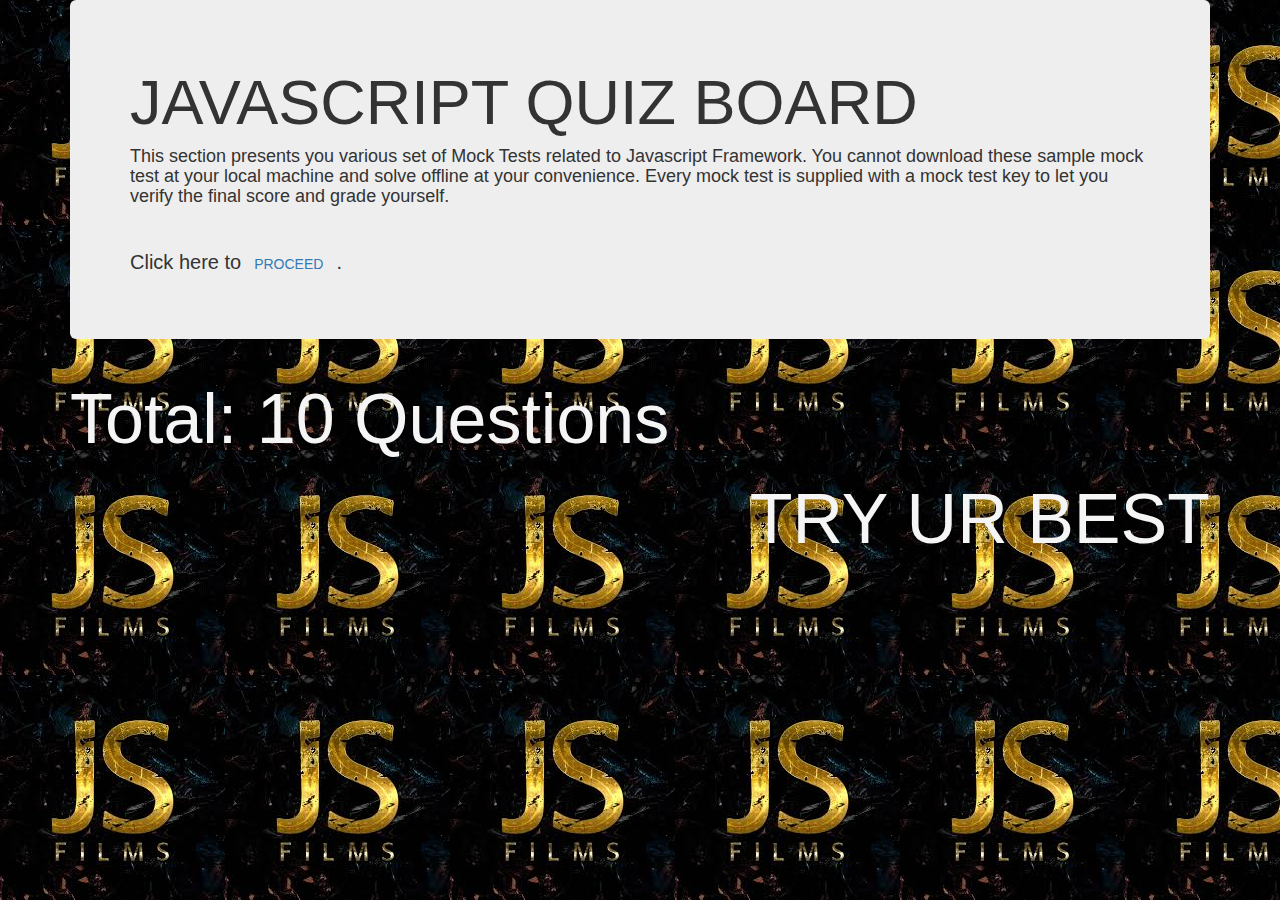
<file: index.html>
<html>

<head>
  <meta name="viewport" content="width=device-width, initial-scale=1.0">
  <link href="css/bootstrap.css" rel="stylesheet" type="text/css">
  <link href="css/styles.css" rel="stylesheet" type="text/css">
  <link href="https://fonts.googleapis.com/css?family=Montserrat:200,300,400,500,600,700,800,900" rel="stylesheet">
  <script src="https://code.jquery.com/jquery-3.3.1.min.js"
    integrity="sha256-FgpCb/KJQlLNfOu91ta32o/NMZxltwRo8QtmkMRdAu8=" crossorigin="anonymous"></script>
  <script src="js/scripts.js"></script>
  <title>QUIZE BOARD</title>
</head>

<body class="bo">


  <div class="container">
      <style media="screen">
         
        </style>
    <div class="jumbotron">
      <div class="landing">
      <h1>JAVASCRIPT QUIZ BOARD</h1>
      <h4>This section presents you various set of Mock Tests related to Javascript Framework. You cannot download
        these sample mock test at your local machine and solve offline at your convenience. Every mock test is
        supplied with a mock test key to let you verify the final score and grade yourself.</h4> <br>
  
      </div>
       <h5>Click here to<a class="btn" href="quiz.html">PROCEED</a>.</h5>
      

      </div>

     

   



<form class="jsForm">
    <footer>
      <div class="center">Total: 10 Questions</div>
      <div class="pull-right">TRY UR BEST</div>

    </footer>
  </form>
</div>


</body>

</html>
</file>
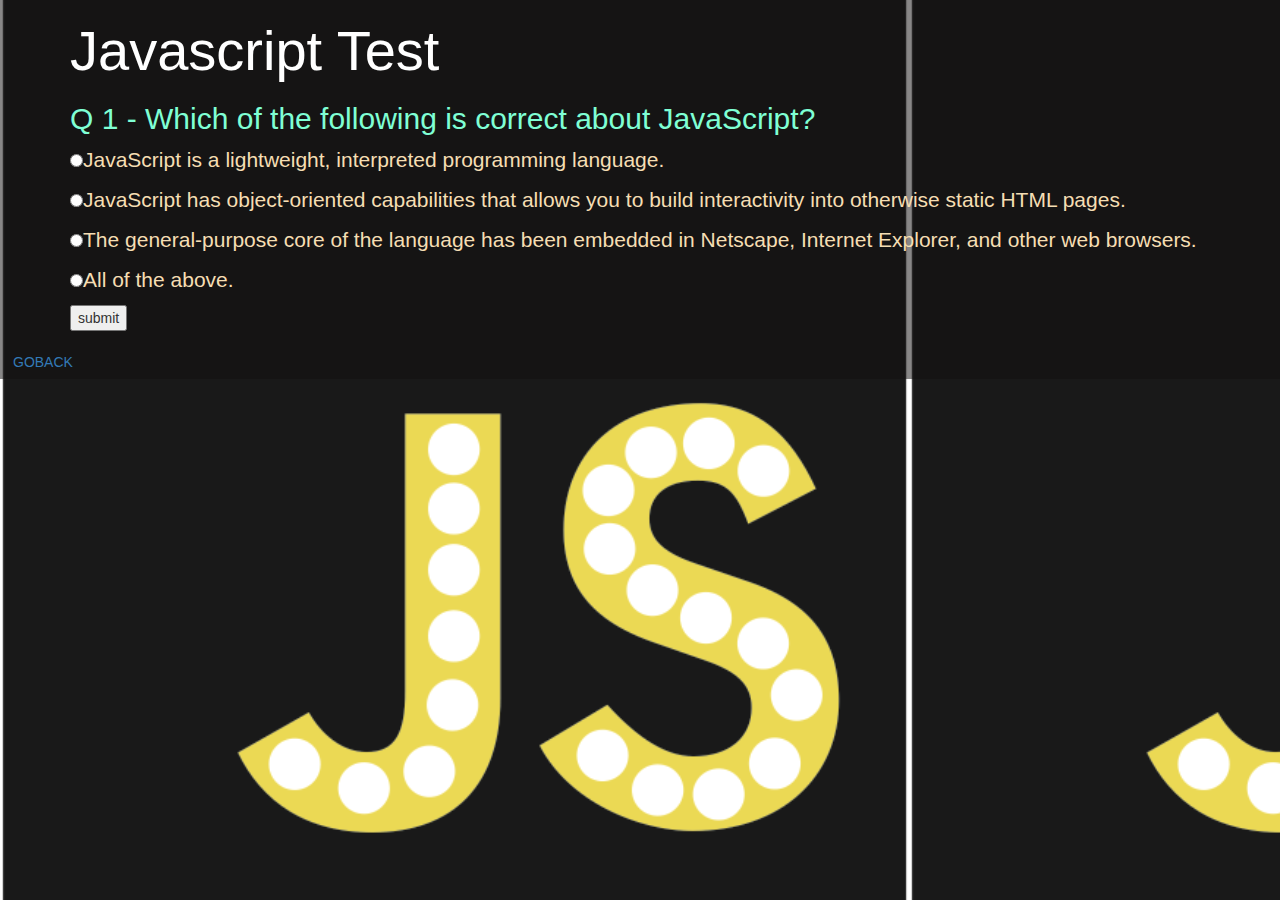
<file: quiz.html>
<html>

    <head>
        <meta name="viewport" content="width=device-width, initial-scale=1.0">
        <link href="css/bootstrap.css" rel="stylesheet" type="text/css">
        <link href="css/styles.css" rel="stylesheet" type="text/css">
        <link href="https://fonts.googleapis.com/css?family=Montserrat:200,300,400,500,600,700,800,900" rel="stylesheet">
        <script src="https://code.jquery.com/jquery-3.3.1.min.js"
          integrity="sha256-FgpCb/KJQlLNfOu91ta32o/NMZxltwRo8QtmkMRdAu8=" crossorigin="anonymous"></script>
        <script src="js/scripts.js"></script>
        <script src="index.html"></script>
        <title>QUIZE BOARD</title>
      </head>

<body class="bo2">
<div class="back2">
    <div class="container">
            <style media="screen">
                    body {
                      margin: 0;
                     /* background-size: 50%; */
                      /* background-repeat: no-repeat; */
          
                      size: cover;
                    }
                  </style>
<div class="questions">
    <h3>Javascript Test </h3>
    
      <div class="Q1">
          <form class="jsForm" id="quiz1" data-question="Q 1">
              <h2> Q 1 - Which of the following is correct about JavaScript? </h2>
      
              <p>
                <input name="ans" type="radio" value="0">JavaScript is a lightweight, interpreted programming
                language.
              </p>
              <P>
                <input name="ans" type="radio" value="0">JavaScript has object-oriented capabilities that allows you
                to build interactivity into otherwise static HTML pages.
              </P>
              <p>
                <input name="ans" type="radio" value="0">The general-purpose core of the language has been embedded in
                Netscape, Internet
                Explorer, and other web browsers.
              </p>
              <p>
                <input name="ans" type="radio" value="10">All of the above.
              </p>
              <input id="q1" type="submit" value="submit" name="button">
              
            </form>
      </div>
      <div class="Q2"> 
          <form class="jsForm" id="quiz2" data-question="Q 2">
              <h2> Q 2 - Which of the following is correct about features of JavaScript? </h2>
              
              
              <p><input name="ans" type="radio" value="0">JavaScript is a lightweight, interpreted programming
              language.</p>
              <p><input name="ans" type="radio" value="0">JavaScript is designed for creating network-centric
              applications.</p>
              <p><input name="ans" type="radio" value="0">JavaScript is complementary to and integrated with Java.</p>
              <p><input name="ans" type="radio" value="10">All of the above.</p>
             
              </form>
              <input id="q2" type="submit" value="submit" name="button">
              
      </div>
      <div class="Q3">
          <form class="jsForm" id="quiz3" data-question="Q 3">
              <h2>Q 3 - Which of the following is correct about features of JavaScript? </h2>
              
              
              <p><input name="ans" type="radio" value="0">JavaScript is is complementary to and integrated with HTML.
              </p>
              <p><input name="ans" type="radio" value="0">JavaScript is open and cross-platform.</p>
              <p><input name="ans" type="radio" value="10">Both of the above.</p>
              <p><input name="ans" type="radio" value="0">All of the above.</p>
              
              </form>
              <input id="q3" type="submit" value="submit" name="button">
      </div>
        
      <div class="Q4">
          <form class="jsForm" id="quiz4" data-question="Q 4">

              <h2>Q 4 - Which of the following is an advantage of using JavaScript? </h2>
              <p><input name="ans" type="radio" value="0">Less server interaction.</p>
              <p><input name="ans" type="radio" value="0">Immediate feedback to the visitors.</p>
              <p><input name="ans" type="radio" value="0">Increased interactivity.</p>
              <p><input name="ans" type="radio" value="10">All of the above.</p>
              </form>
              <input id="q4" type="submit" value="submit" name="button">
      </div>
        
      <div class="Q5">
          <form class="jsForm" id="quiz5" data-question="Q 5">
              <h2>Q 5 - Which of the following is an disadvantage of using JavaScript? </h2>
              <p><input name="ans" type="radio" value="0">Client-side JavaScript does not allow the reading or writing
              of files.</p>
              <p><input name="ans" type="radio" value="0">JavaScript can not be used for Networking applications
              because there is no such
              support available.</p>
              <p><input name="ans" type="radio" value="0">JavaScript doesn't have any multithreading or multiprocess
              capabilities.</p>
              <p><input name="ans" type="radio" value="10">All of the above.</p>
              
              </form>
              <input id="q5" type="submit" value="submit" name="button">
      </div>
          
       <div class="Q6">
          <form class="jsForm" id="quiz6" data-question="Q 6">
          
              <h2> Q 6 - Which of the following is true about variable naming conventions in JavaScript? </h2>
              <p><input name="ans" type="radio" value="0">You should not use any of the JavaScript reserved keyword as
              variable name.</p>
              <p><input name="ans" type="radio" value="0">JavaScript variable names should not start with a numeral
              (0-9).</p>
              <p><input name="ans" type="radio" value="10">Both of the above.</p>
              <p><input name="ans" type="radio" value="0">All of the above.</p>
              </form>
              <input id="q6" type="submit" value="submit" name="button">
       </div>   
          
       <div class="Q7">
          <form class="jsForm" id="quiz7" data-question="Q 7">
          
              <h2>Q 7 - Which of the following is true about variable naming conventions in JavaScript? </h2>
              
              
              <p><input name="ans" type="radio" value="0">JavaScript variable names must begin with a letter or the underscore character.</p>
              <p><input name="ans" type="radio" value="0">JavaScript variable names are case sensitive.</p>
              <p><input name="ans" type="radio" value="10">Both of the above.</p>
              <p><input name="ans" type="radio" value="0">None of the above.</p>
              </form>
              <input id="q7" type="submit" value="submit" name="button">
       </div>   
        <div class="Q8">
            <form class="jsForm" id="quiz8" data-question="Q 8">
                <h2>Q 8 - Which one of the following is not an undefined value in JavaScript?</h2>
                
                <p><input name="ans" type="radio" value="0">Variable used in the code doesn't exist</p>
                <p><input name="ans" type="radio" value="10">jQuery</p>
                <p><input name="ans" type="radio" value="0">Variable is not assigned to any value</p>
                <p><input name="ans" type="radio" value="0">Property doesn't exist</p>
                </form>
                <input id="q8" type="submit" value="submit" name="button">
        </div>
          
        <div class="Q9">
            <form class="jsForm" id="quiz9" data-question="9">
                <h2>Q 9 - Which one of the following is not a type of Pop up boxes available in JavaScript?</h2>
                <p><input name="ans" type="radio" value="0">Alert</p>
                <p><input name="ans" type="radio" value="0">Confirm and</p>
                <p><input name="ans" type="radio" value="10">Pop up</p>
                <p><input name="ans" type="radio" value="0">Prompt</p>
                </form>
                <input id="q9" type="submit" value="submit" name="button">
        </div> 
          
         <div class="Q10">
            <form class="jsForm" id="quiz10" data-question="Q 10">
                <h2> Q 10 - Which built-in method combines the text of two strings and returns a new string? </h2>
                <p><input name="ans" type="radio" value="0">append()</p>
                <p><input name="ans" type="radio" value="10">concat()</p>
                <p><input name="ans" type="radio" value="0">attach()</p>
                <p><input name="ans" type="radio" value="0">None of the above.</p>
              <input id="submit" type="button" value="submit" name="button">
         </div> 
          
    

    </div>


  </div>
<div class="pointi">
  <div class="output">

  </div>
  <div class="j">
      <input   type="submit" value="REFRESH" onClick="document.location.reload(true)">
  </div>
  
</div>
<div class="me">
<a class= "btn" href="index.html">GOBACK</a>
</div>
</div>
</body>

</html>
</file>
<file: css/styles.css>
li {
    list-style: none;
  }


.pointi {
  display: none;
  font-family: 'Trebuchet MS', 'Lucida Sans Unicode', 'Lucida Grande', 'Lucida Sans', Arial, sans-serif;
  font-size: 150%;
  text-align: center;
  border: 4px;
  width: 400px;
  height: 200px;
  background-color: aqua;
  position: relative;
  top: 20px;
  left: 400px;
  padding: 70px;
}


.Q2{
  display: none;
}
.Q3{
  display: none;
}
.Q4{
  display: none;
}
.Q5{
  display: none;
}
.Q6{
  display: none;
}
.Q7{
  display: none;
}
.Q8{
  display: none;
}
.Q9{
  display: none;
}
.Q10{
  display: none;
}

.center{
  font-size: 500%;
  color: whitesmoke;
  align-items: center;
}
.pull-right{
  font-size: 500%;
  color: whitesmoke;
}

p{
  font-family: 'Gill Sans', 'Gill Sans MT', Calibri, 'Trebuchet MS', sans-serif;
  font-size: 150%;
  color: wheat;
  
}

h3{
  font-family: 'Franklin Gothic Medium', 'Arial Narrow', Arial, sans-serif;
  font-size: 400%;
  color: white;

}

h2{
  color: aquamarine;
}
h5{
  font-size: 20px;
}
.j{
  color: rgb(1, 1, 24);
}
/* classes given to the body*/

.bo{
 background-image: url(../images/nice.jpeg)
}
.bo2{
  background: url(../images/js.png);
  background-size: contain;
}
.back2{
  background-color: rgb(17, 16, 16, 0.5)
}
</file>
